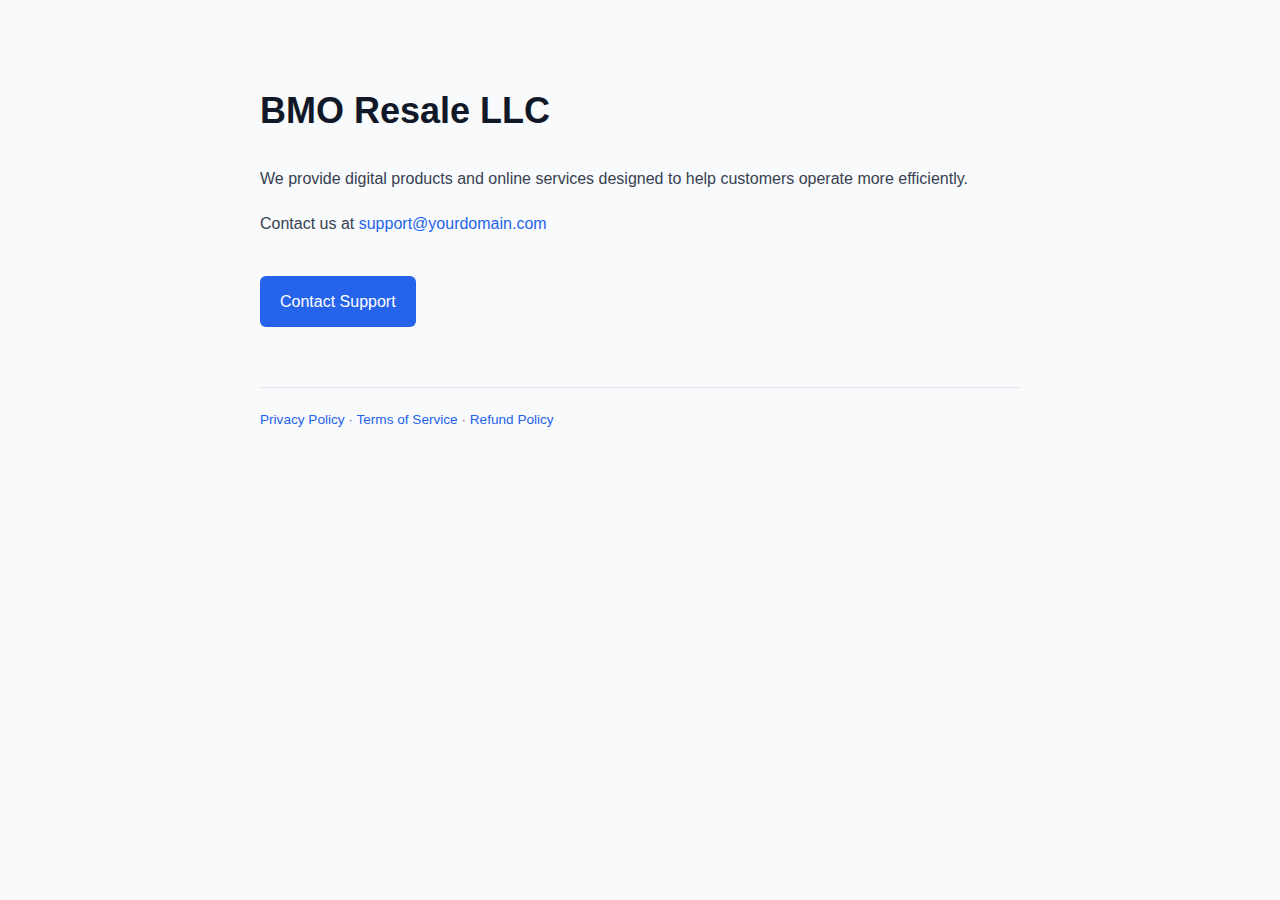
<file: index.html>
<!DOCTYPE html>
<html lang="en">
<head>
  <meta charset="UTF-8" />
  <title>Your Business Name</title>
  <link rel="stylesheet" href="/style.css">
</head>
<body>
  <div class="container">
    <h1>BMO Resale LLC</h1>

    <p>
      We provide digital products and online services designed to help customers
      operate more efficiently.
    </p>

    <p>
      Contact us at
      <a href="mailto:support@yourdomain.com">support@yourdomain.com</a>
    </p>

    <a class="button" href="mailto:bmoresalellc@gmail.com">
      Contact Support
    </a>

    <footer>
      <a href="/privacy.html">Privacy Policy</a> ·
      <a href="/terms.html">Terms of Service</a> ·
      <a href="/refunds.html">Refund Policy</a>
    </footer>
  </div>
</body>
</html>
</file>
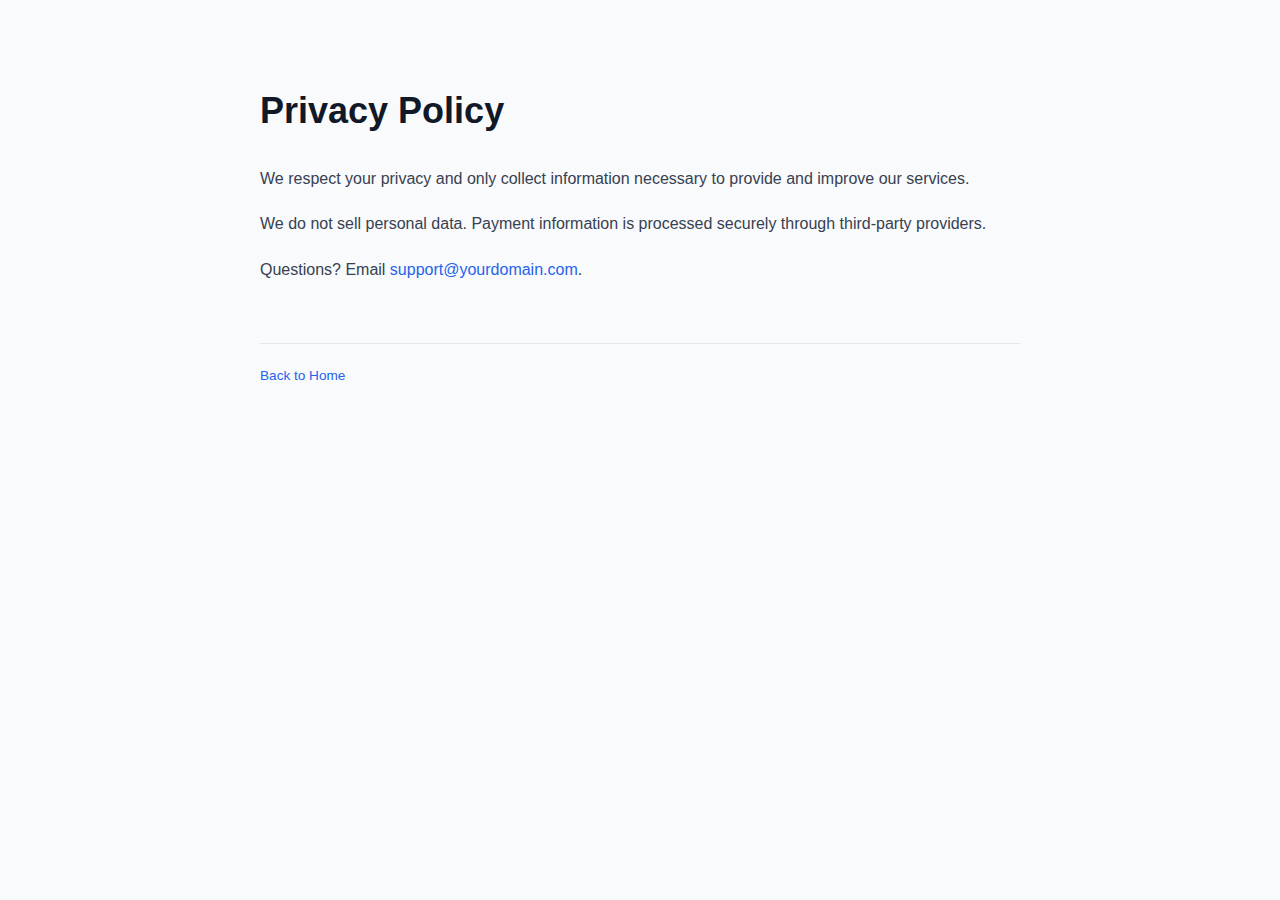
<file: privacy.html>
<!DOCTYPE html>
<html lang="en">
<head>
  <meta charset="UTF-8" />
  <title>Privacy Policy</title>
  <link rel="stylesheet" href="/style.css">
</head>
<body>
  <div class="container">
    <h1>Privacy Policy</h1>

    <p>
      We respect your privacy and only collect information necessary to provide
      and improve our services.
    </p>

    <p>
      We do not sell personal data. Payment information is processed securely
      through third-party providers.
    </p>

    <p>
      Questions? Email
      <a href="mailto:support@yourdomain.com">support@yourdomain.com</a>.
    </p>

    <footer>
      <a href="/">Back to Home</a>
    </footer>
  </div>
</body>
</html>
</file>
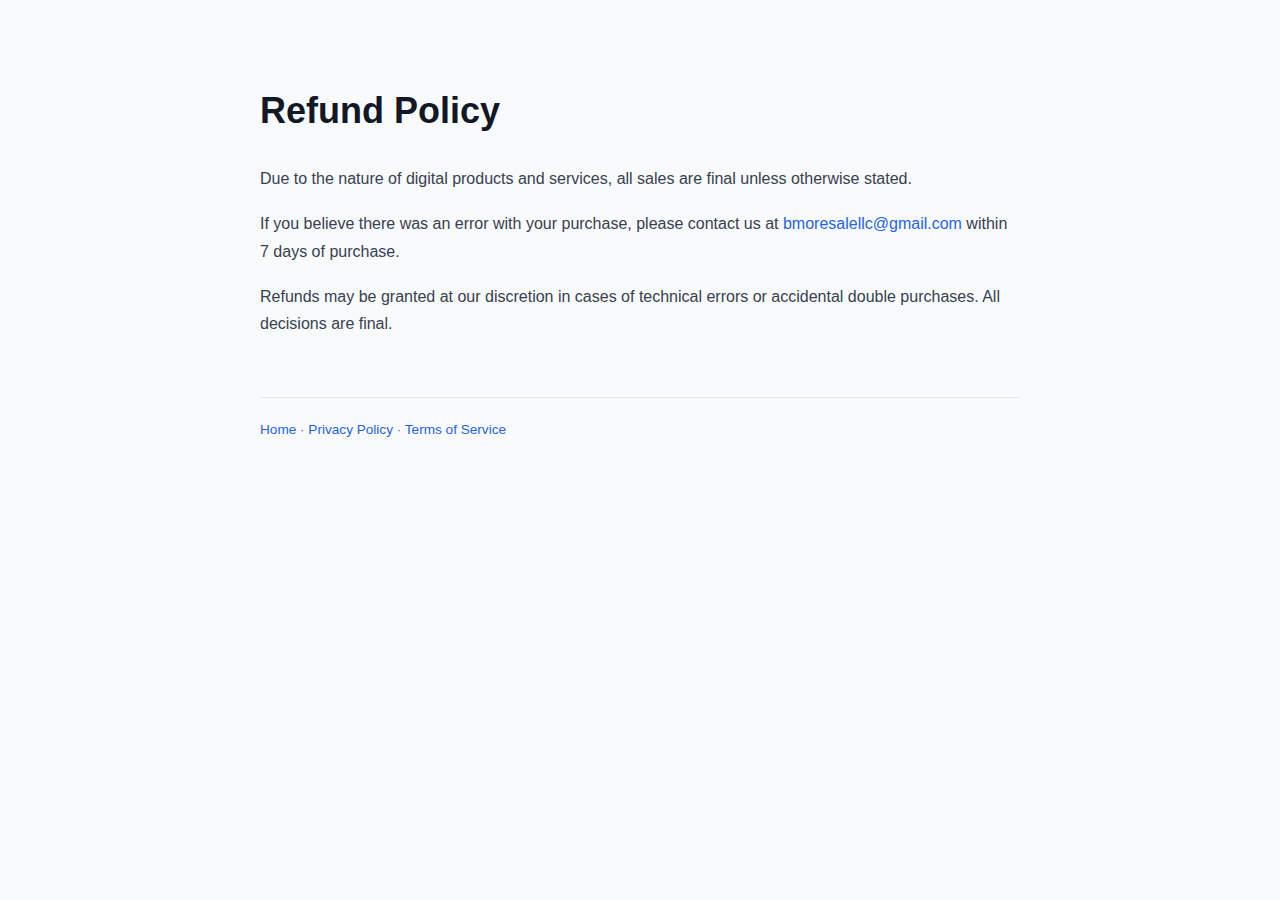
<file: refunds.html>
<!DOCTYPE html>
<html lang="en">
<head>
  <meta charset="UTF-8" />
  <title>Refund Policy</title>
  <link rel="stylesheet" href="/style.css">
</head>
<body>
  <div class="container">
    <h1>Refund Policy</h1>

    <p>
      Due to the nature of digital products and services, all sales are final unless
      otherwise stated.
    </p>

    <p>
      If you believe there was an error with your purchase, please contact us at
      <a href="bmoresalellc@gmail.com">bmoresalellc@gmail.com</a>
      within 7 days of purchase.
    </p>

    <p>
      Refunds may be granted at our discretion in cases of technical errors or
      accidental double purchases. All decisions are final.
    </p>

    <footer>
      <a href="/">Home</a> ·
      <a href="/privacy.html">Privacy Policy</a> ·
      <a href="/terms.html">Terms of Service</a>
    </footer>
  </div>
</body>
</html>
</file>
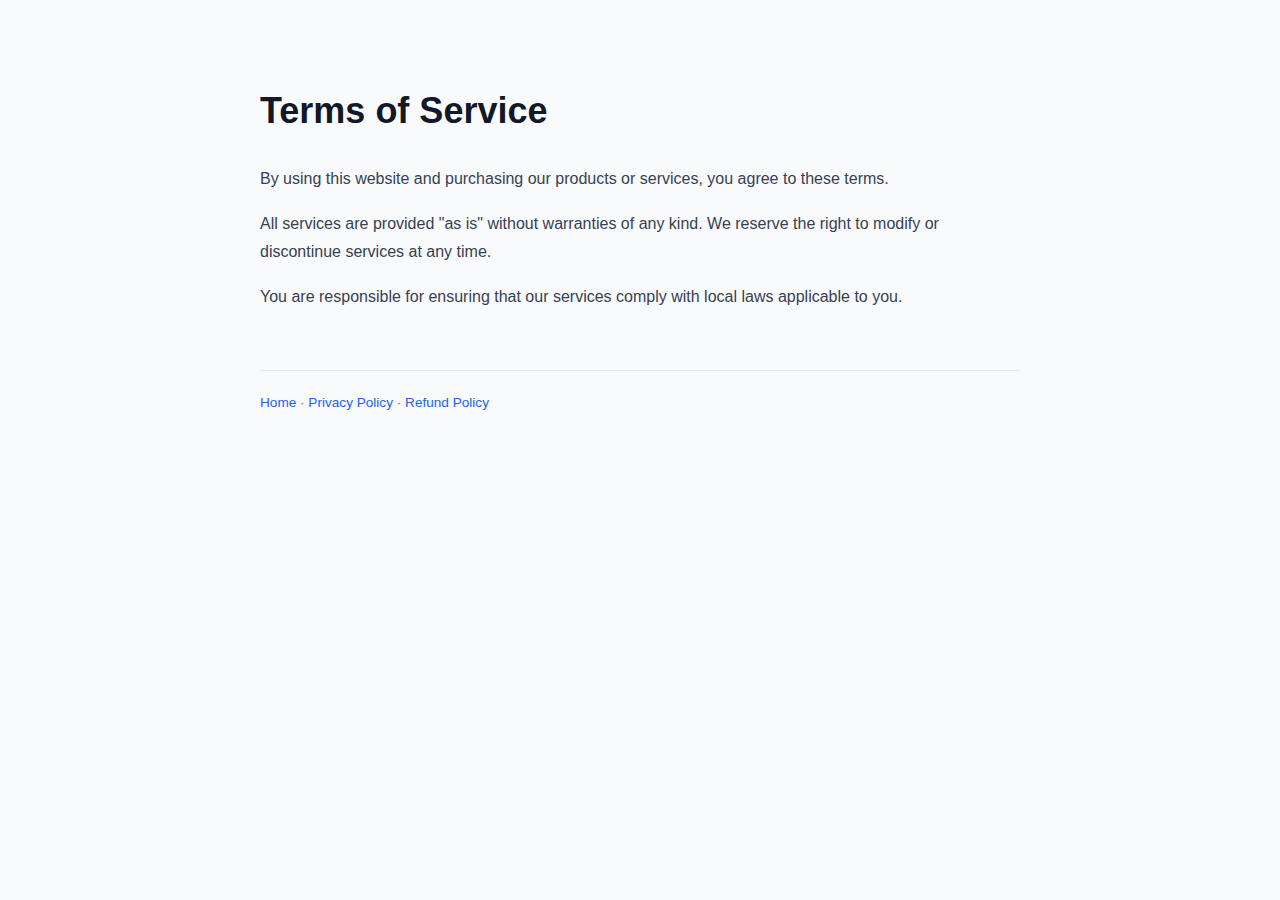
<file: terms.html>
<!DOCTYPE html>
<html lang="en">
<head>
  <meta charset="UTF-8" />
  <title>Terms of Service</title>
  <link rel="stylesheet" href="/style.css">
</head>
<body>
  <div class="container">
    <h1>Terms of Service</h1>

    <p>
      By using this website and purchasing our products or services, you agree to
      these terms.
    </p>

    <p>
      All services are provided "as is" without warranties of any kind. We reserve
      the right to modify or discontinue services at any time.
    </p>

    <p>
      You are responsible for ensuring that our services comply with local laws
      applicable to you.
    </p>

    <footer>
      <a href="/">Home</a> ·
      <a href="/privacy.html">Privacy Policy</a> ·
      <a href="/refunds.html">Refund Policy</a>
    </footer>
  </div>
</body>
</html>
</file>
<file: style.css>
/* Reset basic spacing */
* {
  box-sizing: border-box;
  margin: 0;
  padding: 0;
}

/* Body styling */
body {
  font-family: -apple-system, BlinkMacSystemFont, "Segoe UI", Roboto, Arial, sans-serif;
  background: #f9fafb;
  color: #111827;
  line-height: 1.7;
}

/* Container to center content and limit width */
.container {
  max-width: 800px;
  margin: 80px auto;
  padding: 0 20px;
}

/* Headings */
h1 {
  font-size: 2.25rem;
  margin-bottom: 24px;
  color: #111827;
}

h2 {
  font-size: 1.5rem;
  margin-top: 24px;
  margin-bottom: 16px;
}

/* Paragraphs */
p {
  margin-bottom: 18px;
  font-size: 1rem;
  color: #374151;
}

/* Links */
a {
  color: #2563eb;
  text-decoration: none;
}

a:hover {
  text-decoration: underline;
}

/* Footer styling */
footer {
  margin-top: 60px;
  padding-top: 20px;
  border-top: 1px solid #e5e7eb;
  font-size: 0.85rem;
  color: #6b7280;
}

/* Button styling (optional, for homepage) */
.button {
  display: inline-block;
  background: #2563eb;
  color: #fff;
  padding: 12px 20px;
  border-radius: 6px;
  font-weight: 500;
  margin-top: 20px;
}

.button:hover {
  background: #1d4ed8;
  text-decoration: none;
}
</file>
